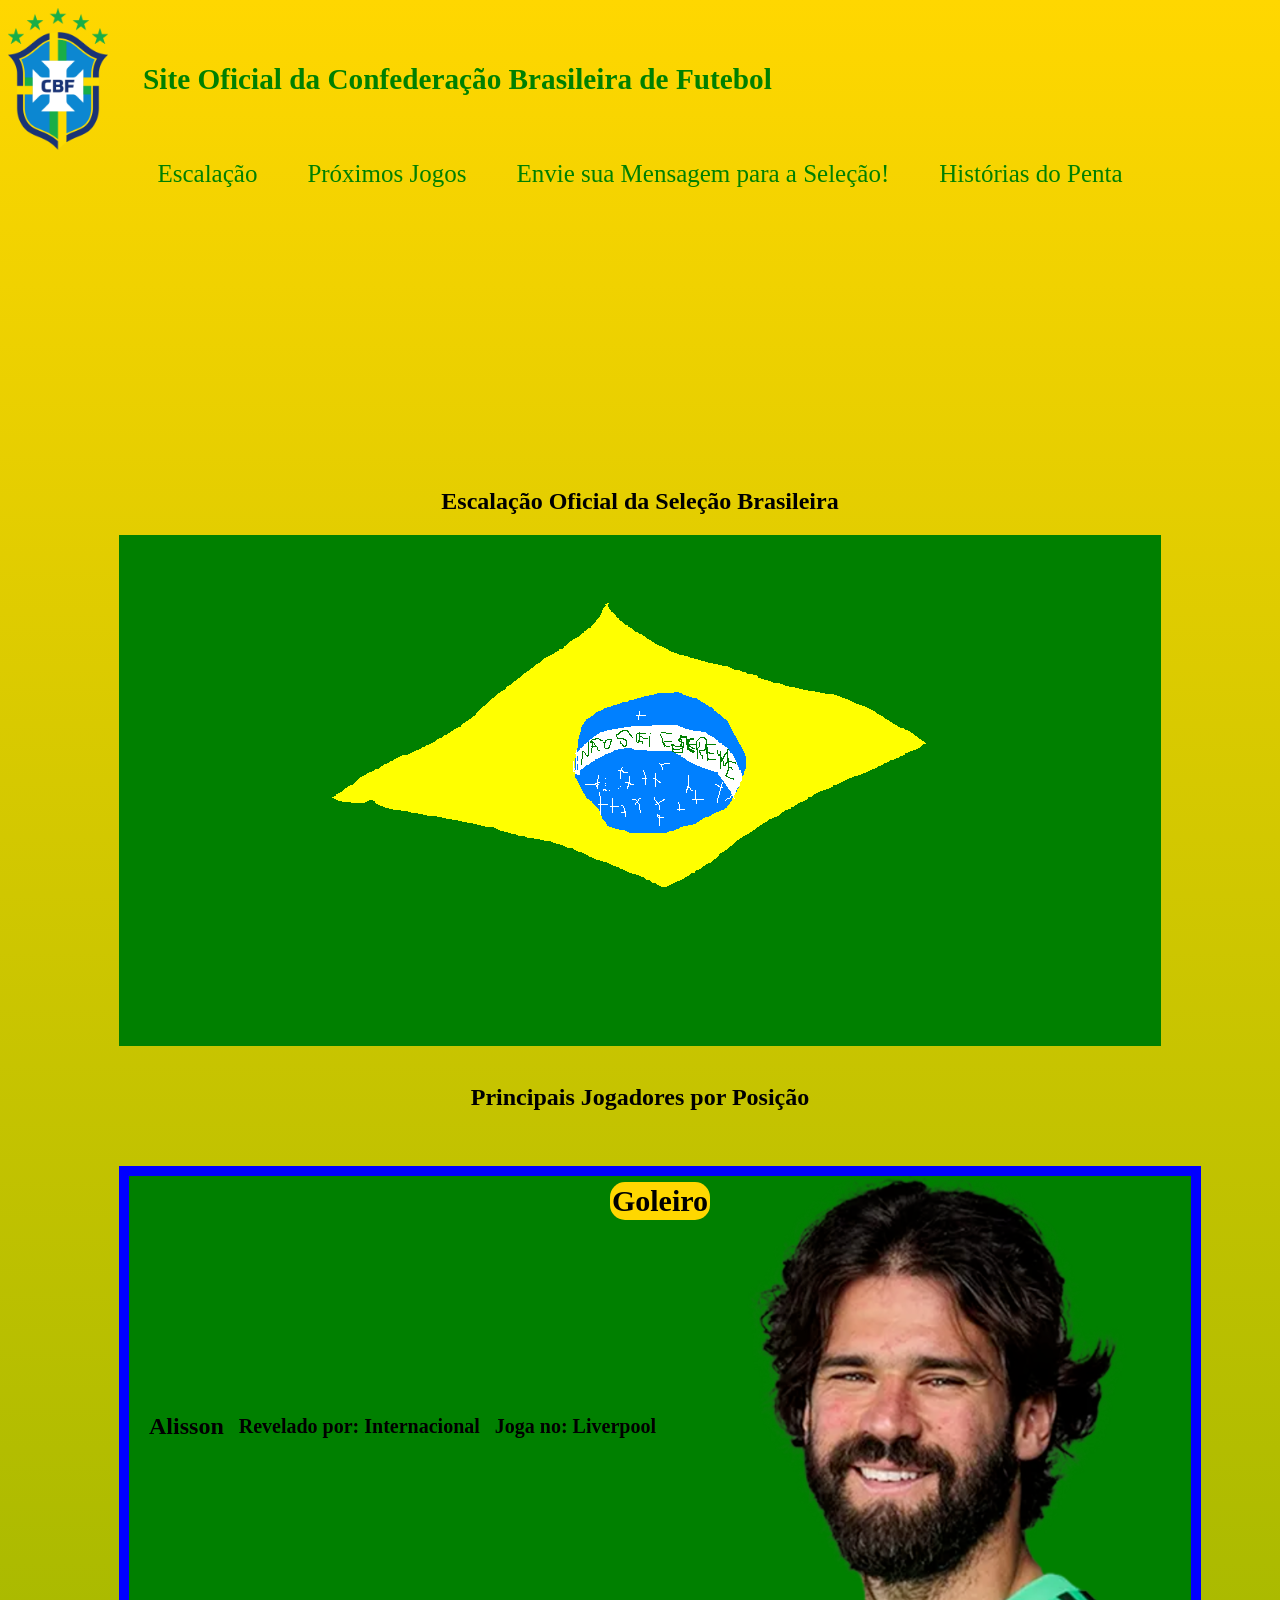
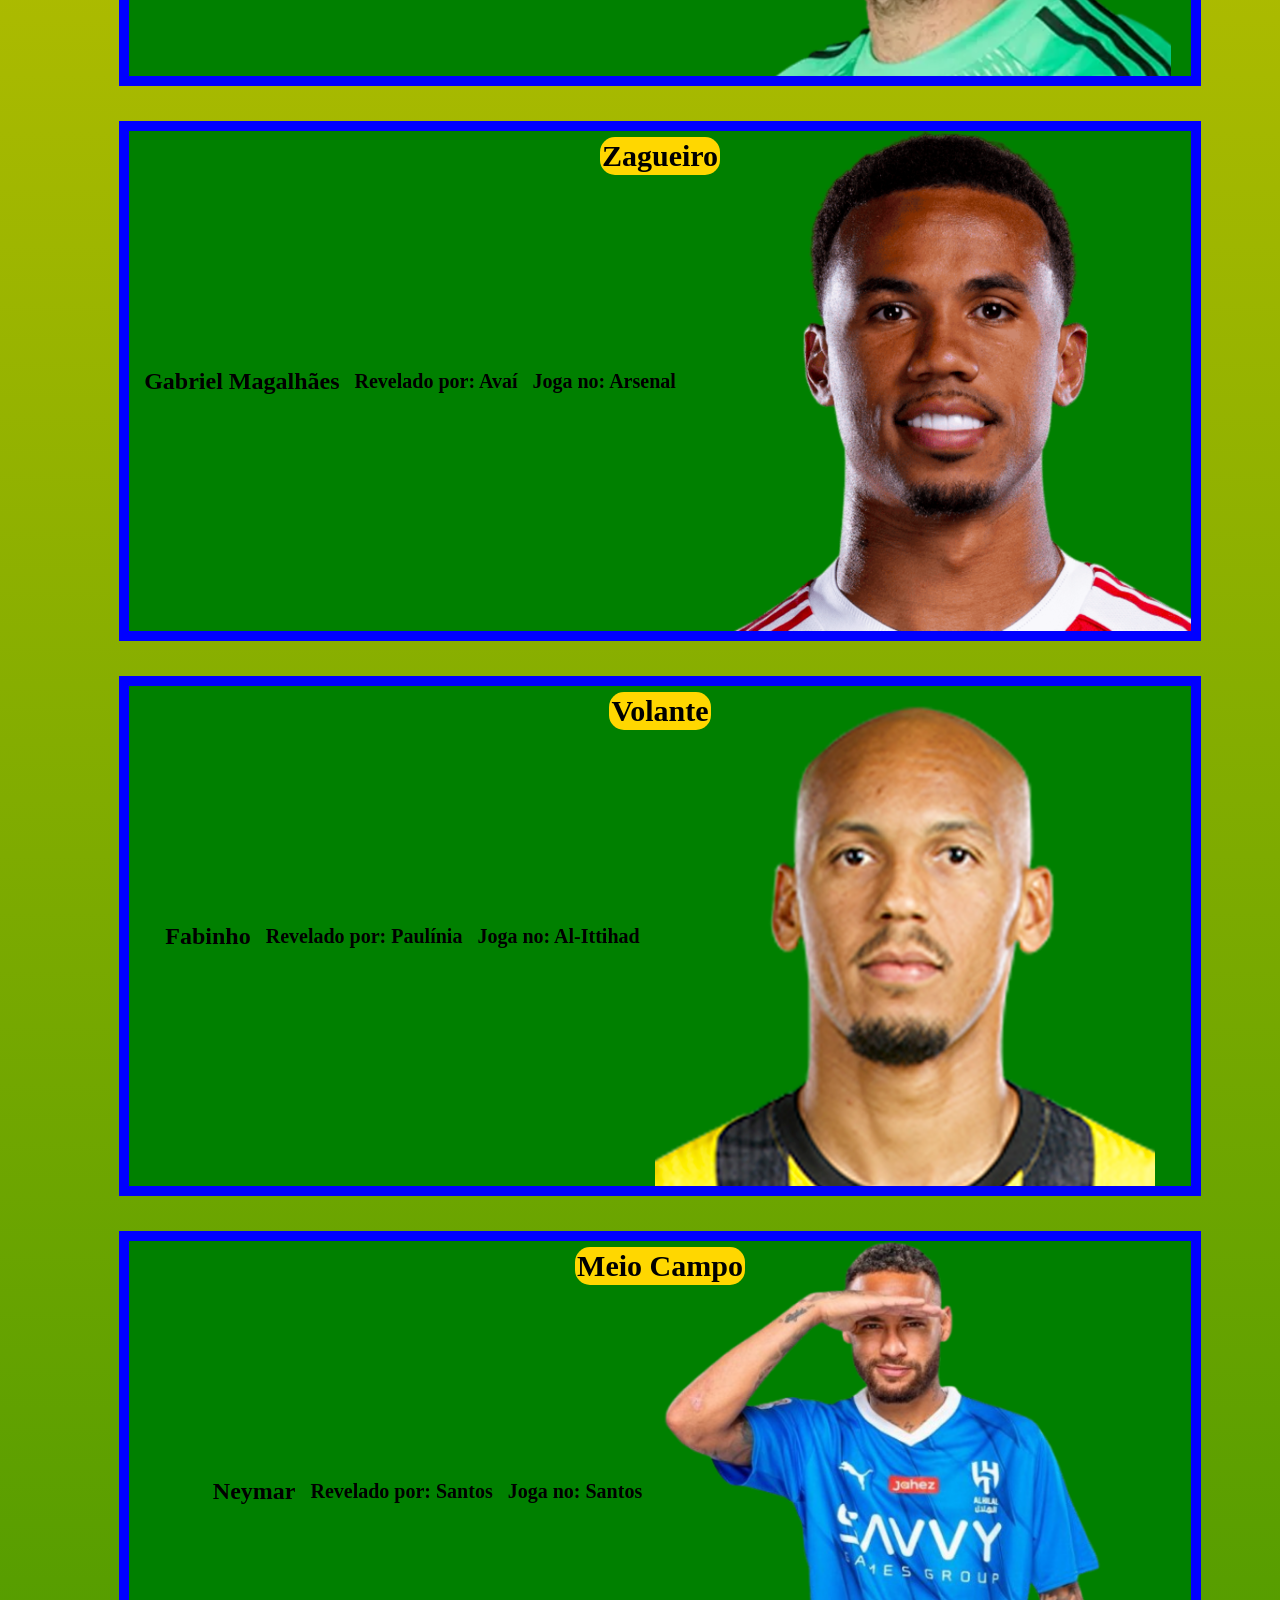
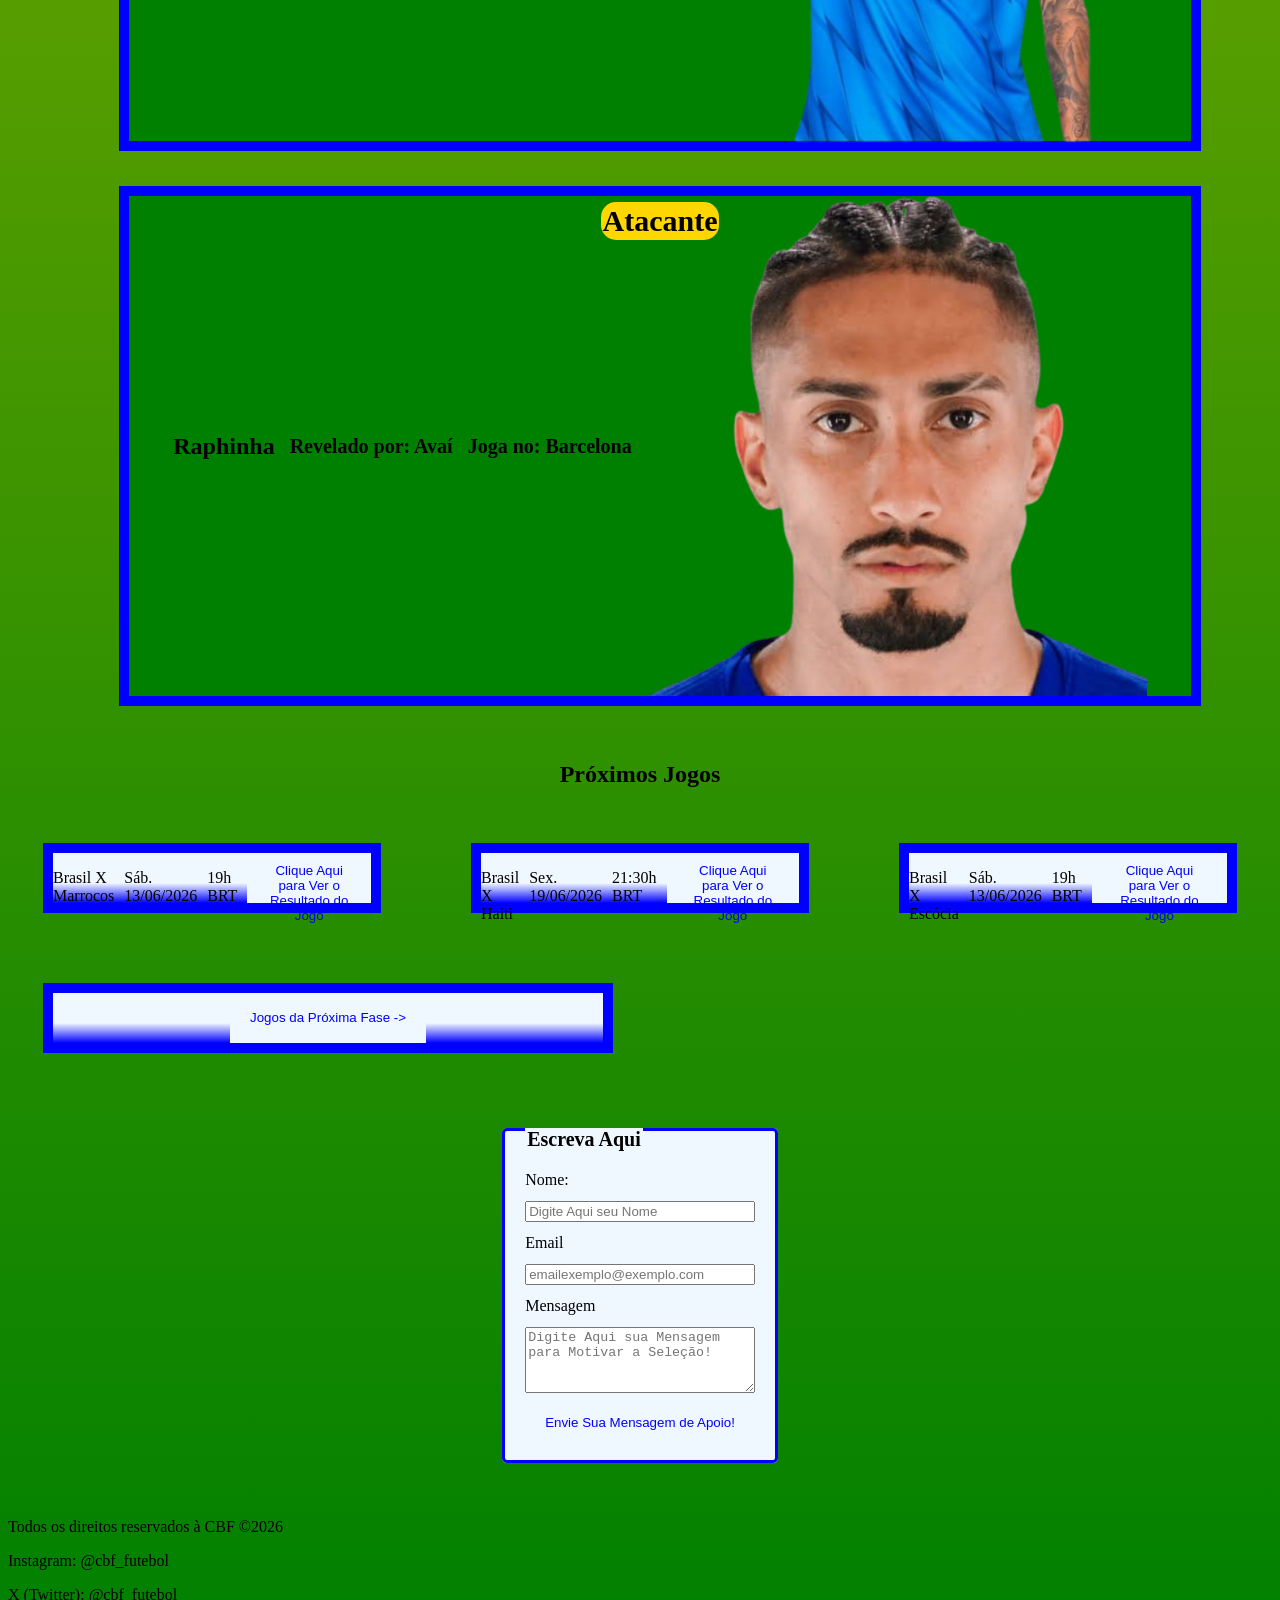
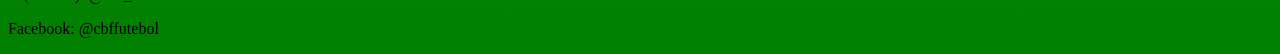
<file: index.html>
<!DOCTYPE html>
<html lang="en">
<head>
    <meta charset="UTF-8">
    <meta name="viewport" content="width=device-width, initial-scale=1.0">
    <title>CBF</title>
    <link rel="stylesheet" href="css/styles.css">
</head>
<body>
    
    <header>
        
        <div class="fotoetexto">
        <img class="cbflogocomeco" src="img/cbflogo.webp" class="cbflogo" alt="logo da cbf" width="100px">
        <h3>Site Oficial da Confederação Brasileira de Futebol</h3>
        </div>

        <nav class="menudenavegacao">
            <ul>
                <li><a href="#escalacao">Escalação</a></li>
                <li><a href="#proxjogos">Próximos Jogos</a></li>
                <li><a href="#formulario">Envie sua Mensagem para a Seleção!</a></li>
                <li><a href="hexa.html" target="_blank">Histórias do Penta</a></li>
            </ul>
        </nav>

    </header>

    <section id="escalacao">
    <h1 id="escalacao">Escalação Oficial da Seleção Brasileira</h1>
    <img src="img/image.png" alt="bandeira do basil">
    <br>

        <h1>Principais Jogadores por Posição</h1>
    
        <div class="escalacao">
            <ul>
                <li class="jogadores"><h1>Alisson</h1>
                    <p class="posicao">Goleiro</p>
                    <p>Revelado por: Internacional</p>
                    <p>Joga no: Liverpool</p>
                    <img src="img/alisson500x500.png" alt="" width="500px" height="500px">
                </li>
                <li class="jogadores"><h1 class="textogm">Gabriel Magalhães</h1>
                    <p class="posicao">Zagueiro</p>
                    <p>Revelado por: Avaí</p>
                    <p>Joga no: Arsenal</p>
                    <img src="img/gabriel magalhaes.png" alt="" width="500px" height="500px">
                </li>
                <li class="jogadores"><h1>Fabinho</h1>
                    <p class="posicao">Volante</p>
                    <p>Revelado por: Paulínia</p>
                    <p>Joga no: Al-Ittihad</p>
                    <img src="img/fabinho true png.png" alt="" width="500px" height="500px">
                </li>
                <li class="jogadores"><h1>Neymar</h1>
                    <p class="posicao">Meio Campo</p>
                    <p>Revelado por: Santos</p>
                    <p>Joga no: Santos</p>
                    <img src="img/neymarpng.png" alt="" width="450px" height="565px">
                </li>
                <li class="jogadores"><h1>Raphinha</h1>
                    <p class="posicao">Atacante</p>
                    <p>Revelado por: Avaí</p>
                    <p>Joga no: Barcelona</p>
                    <img src="img/raphinha.png" alt="" width="500px" height="500px">
                </li>
            </ul>
        </div>

</section>

<section>

    <h1 id="proxjogos">Próximos Jogos</h1>

    <div class="jogos">

    <div class="cards">
    <p id="botaocardMar">Brasil X Marrocos</p>
    <p>Sáb. 13/06/2026</p>
    <p>19h BRT</p>
    
    <button onclick="apertarBotao()">Clique Aqui para Ver o Resultado do Jogo</button>
    </div>

    <script>
        function apertarBotao (){
            document.getElementById("botaocardMar").textContent = "Brasil 1 x 1 Marrocos";
    }
    </script>

    <div class="cards">
    <p id="botaocardHai">Brasil X Haiti</p>
    <p>Sex. 19/06/2026</p>
    <p>21:30h BRT</p>
    
    <button onclick="apertarBotao2()">Clique Aqui para Ver o Resultado do Jogo</button>
    </div>

    <script>
        function apertarBotao2 (){
            document.getElementById("botaocardHai").textContent = "Brasil 3 x 0 Haiti";
    }
    </script>

    <div class="cards">
     <p id="botaocardEsc">Brasil X Escócia</p>
    <p>Sáb. 13/06/2026</p>
    <p>19h BRT</p>
    
    <button onclick="apertarBotao3()">Clique Aqui para Ver o Resultado do Jogo</button>
    </div>

    <script>
        function apertarBotao3 (){
            document.getElementById("botaocardEsc").textContent = "Brasil 3 x 0 Escócia";
    }
    </script>
    
    </div>

    <div class="cards">
        <button onclick="">Jogos da Próxima Fase -></button>
    </div>

</section>    

<section id="formulario">

    <form action="numsei" method="post">

        <fieldset>

            <legend class="legenda">Escreva Aqui</legend>

            <label for="nome">Nome:</label>
            <input type="text" id="nome" name="nome" placeholder="Digite Aqui seu Nome">

            <label for="email">Email</label>
            <input type="email" id="email" name="email" placeholder="emailexemplo@exemplo.com" required>

            <label for="mensagem">Mensagem</label>
            <textarea name="mensagem" id="mensagem" rows="4" placeholder="Digite Aqui sua Mensagem para Motivar a Seleção!"></textarea>

            <button type="submit">Envie Sua Mensagem de Apoio!</button>

        </fieldset>

    </form>

</section>

<footer>
    <p>Todos os direitos reservados à CBF ©2026</p>
    <p>Instagram: @cbf_futebol</p>
    <p>X (Twitter): @cbf_futebol</p>
    <p>Facebook: @cbffutebol</p>

</footer>

</body>
</html>
</file>
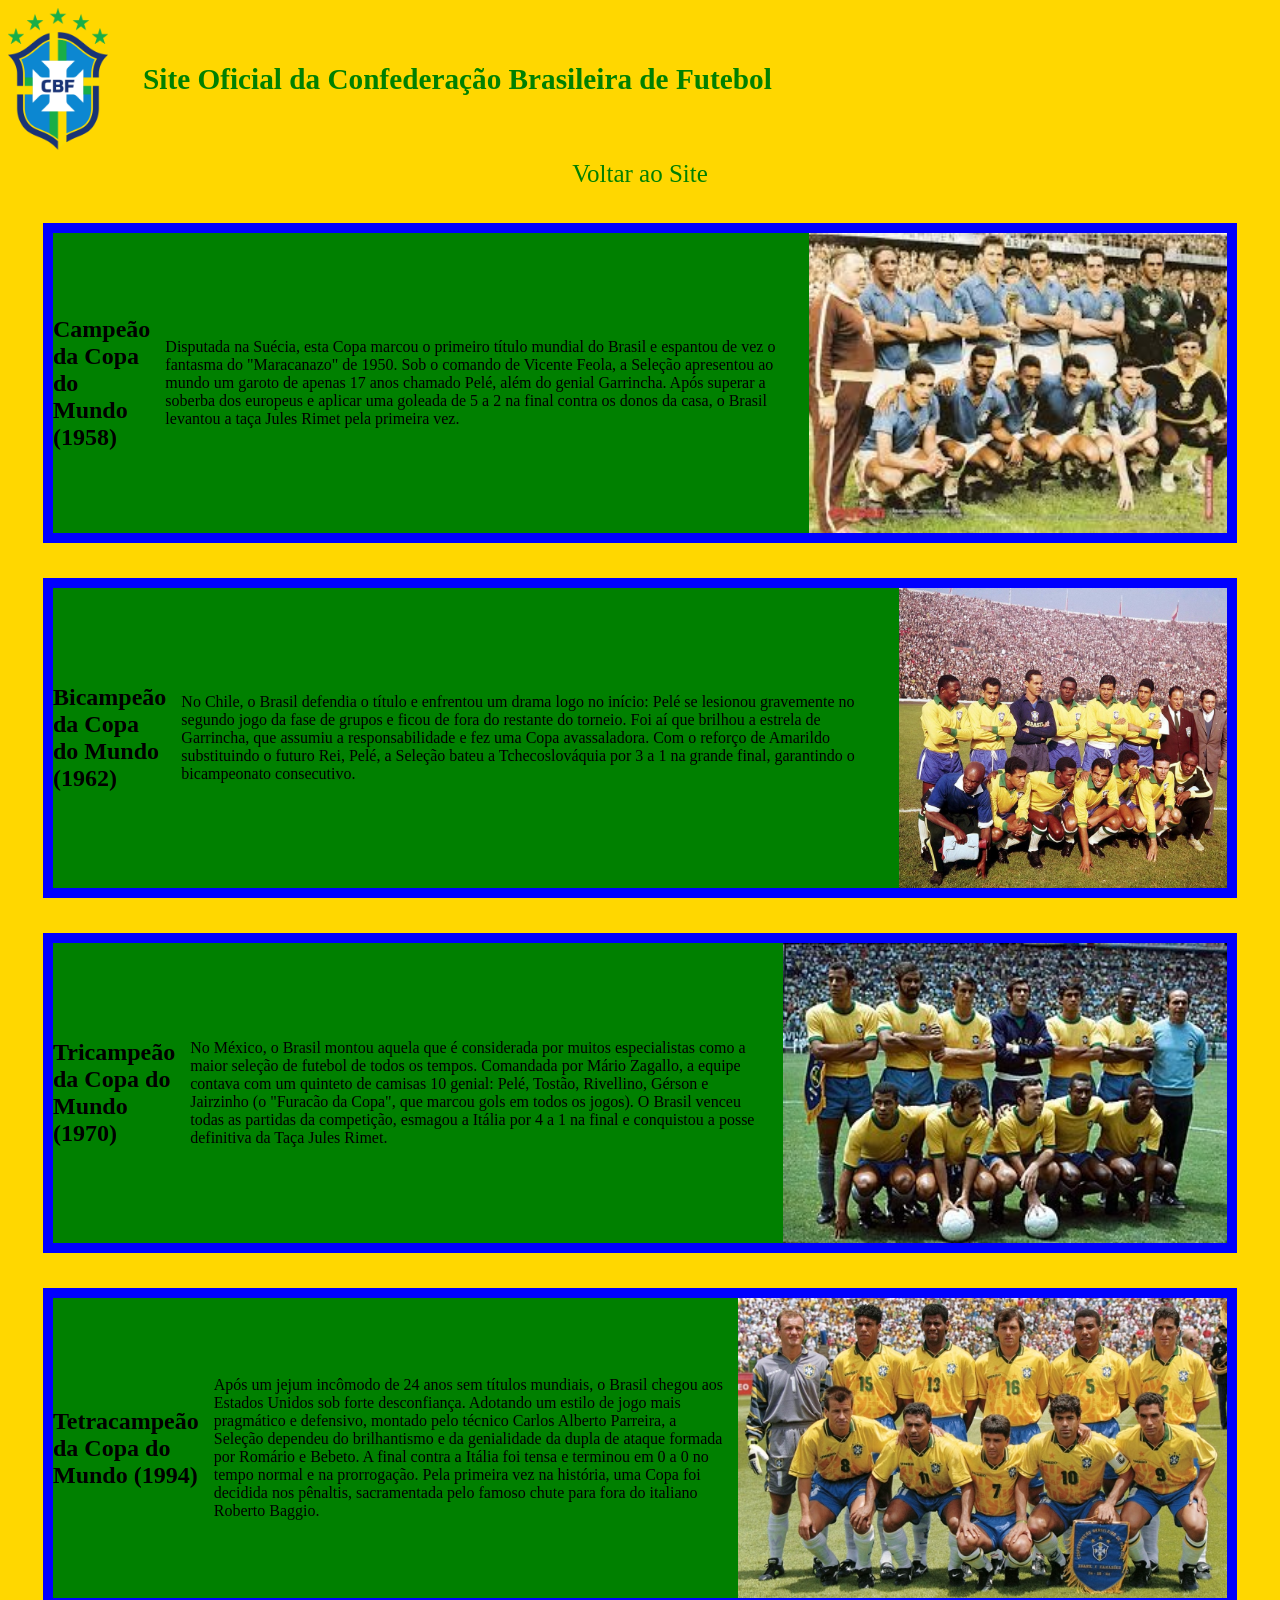
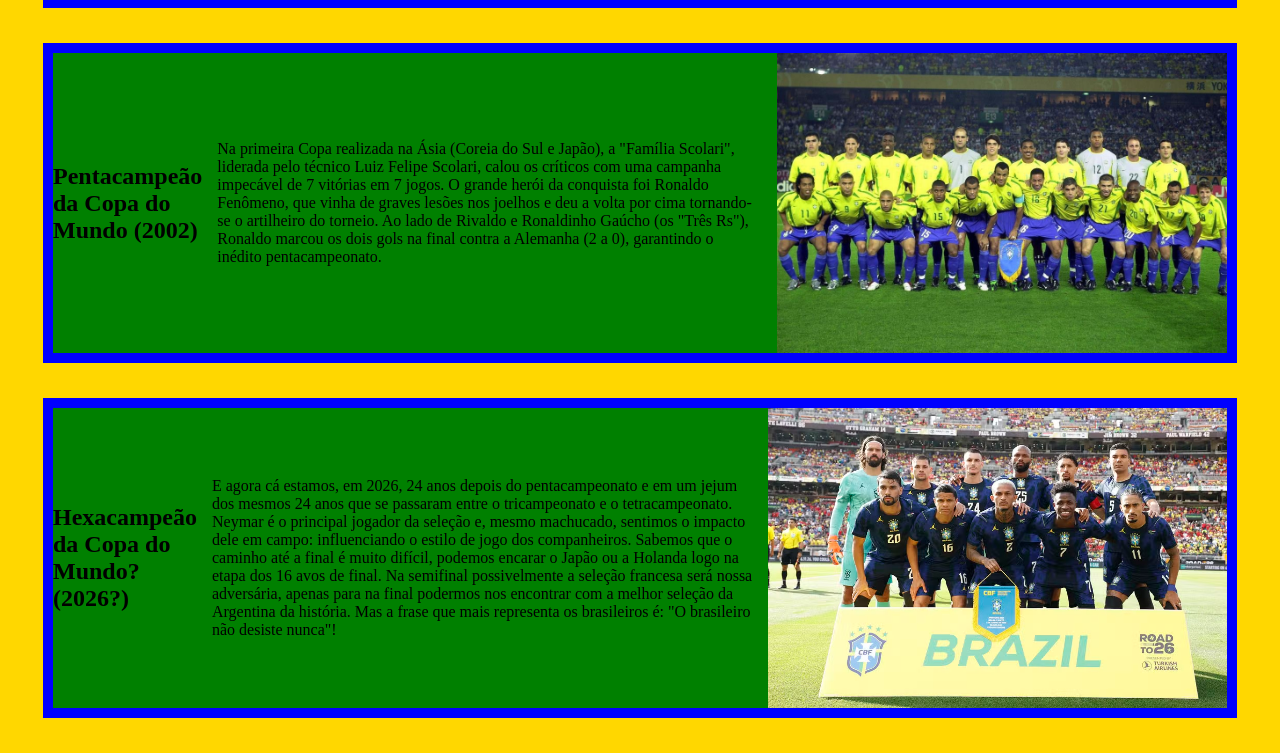
<file: hexa.html>
<!DOCTYPE html>
<html lang="en">
<head>
    <meta charset="UTF-8">
    <meta name="viewport" content="width=device-width, initial-scale=1.0">
    <title>História dos Títulos do Brasil</title>
    <link rel="stylesheet" href="css/hexa.css">
    <link rel="stylesheet" href="index.html">
</head>
<body>
    
<header>
        
        <div class="fotoetexto">
        <img class="cbflogocomeco" src="img/cbflogo.webp" class="cbflogo" alt="logo da cbf" width="100px">
        <h3>Site Oficial da Confederação Brasileira de Futebol</h3>
        </div>

        <nav class="menudenavegacao">
            <ul>
                <li><a href="index.html" target="_blank">Voltar ao Site</a></li>
            </ul>
        </nav>

    </header>


    <section class="historiaselecao">

        <div class="texto">
            <h1>Campeão da Copa do Mundo (1958)</h1>
            <p>Disputada na Suécia, esta Copa marcou o primeiro título mundial do Brasil e espantou de vez o fantasma do "Maracanazo" de 1950. Sob o comando de Vicente Feola, a Seleção apresentou ao mundo um garoto de apenas 17 anos chamado Pelé, além do genial Garrincha. Após superar a soberba dos europeus e aplicar uma goleada de 5 a 2 na final contra os donos da casa, o Brasil levantou a taça Jules Rimet pela primeira vez.</p>
            <img src="img/selecao 1958.jpg" alt="" height="300px" width="500px">
        </div>

        <div class="texto">
            <h1>Bicampeão da Copa do Mundo (1962)</h1>
            <p>No Chile, o Brasil defendia o título e enfrentou um drama logo no início: Pelé se lesionou gravemente no segundo jogo da fase de grupos e ficou de fora do restante do torneio. Foi aí que brilhou a estrela de Garrincha, que assumiu a responsabilidade e fez uma Copa avassaladora. Com o reforço de Amarildo substituindo o futuro Rei, Pelé, a Seleção bateu a Tchecoslováquia por 3 a 1 na grande final, garantindo o bicampeonato consecutivo.</p>
        <img src="img/1962.jpg" alt="" height="300px" width="600px">
        </div>

        <div class="texto">
            <h1>Tricampeão da Copa do Mundo (1970)</h1>
            <p>No México, o Brasil montou aquela que é considerada por muitos especialistas como a maior seleção de futebol de todos os tempos. Comandada por Mário Zagallo, a equipe contava com um quinteto de camisas 10 genial: Pelé, Tostão, Rivellino, Gérson e Jairzinho (o "Furacão da Copa", que marcou gols em todos os jogos). O Brasil venceu todas as partidas da competição, esmagou a Itália por 4 a 1 na final e conquistou a posse definitiva da Taça Jules Rimet.</p>
        <img src="img/1970.jpg" alt="" height="300px" width="500px">
        </div>

        <div class="texto">
            <h1>Tetracampeão da Copa do Mundo (1994)</h1>
            <p>Após um jejum incômodo de 24 anos sem títulos mundiais, o Brasil chegou aos Estados Unidos sob forte desconfiança. Adotando um estilo de jogo mais pragmático e defensivo, montado pelo técnico Carlos Alberto Parreira, a Seleção dependeu do brilhantismo e da genialidade da dupla de ataque formada por Romário e Bebeto. A final contra a Itália foi tensa e terminou em 0 a 0 no tempo normal e na prorrogação. Pela primeira vez na história, uma Copa foi decidida nos pênaltis, sacramentada pelo famoso chute para fora do italiano Roberto Baggio.</p>
        <img src="img/1994.jpg" alt="" height="300px" width="500px">
        </div>

        <div class="texto">
            <h1>Pentacampeão da Copa do Mundo (2002)</h1>
            <p>Na primeira Copa realizada na Ásia (Coreia do Sul e Japão), a "Família Scolari", liderada pelo técnico Luiz Felipe Scolari, calou os críticos com uma campanha impecável de 7 vitórias em 7 jogos. O grande herói da conquista foi Ronaldo Fenômeno, que vinha de graves lesões nos joelhos e deu a volta por cima tornando-se o artilheiro do torneio. Ao lado de Rivaldo e Ronaldinho Gaúcho (os "Três Rs"), Ronaldo marcou os dois gols na final contra a Alemanha (2 a 0), garantindo o inédito pentacampeonato.</p>
        <img src="img/2002.jpg" alt="" height="300px" width="500px">
        </div>

        <div class="texto">
            <h1>Hexacampeão da Copa do Mundo? (2026?)</h1>
            <p>E agora cá estamos, em 2026, 24 anos depois do pentacampeonato e em um jejum dos mesmos 24 anos que se passaram entre o tricampeonato e o tetracampeonato. Neymar é o principal jogador da seleção e, mesmo machucado, sentimos o impacto dele em campo: influenciando o estilo de jogo dos companheiros. Sabemos que o caminho até a final é muito difícil, podemos encarar o Japão ou a Holanda logo na etapa dos 16 avos de final. Na semifinal possivelmente a seleção francesa será nossa adversária, apenas para na final podermos nos encontrar com a melhor seleção da Argentina da história. Mas a frase que mais representa os brasileiros é: "O brasileiro não desiste nunca"!</p>
        <img src="img/2026.avif" alt="" height="300px" width="500px">
        </div>

    </section>


</body>
</html>
</file>
<file: css/styles.css>
.fotoetexto{
    display: flex;
    align-items: center;
    gap: 35px;
    font-size: 25px;
    color: green;
}
body{
    background: linear-gradient(to top, green, gold);
}
#escalacao{
    margin-top: 150px;
}
#escalacao{
    display: flex;
    flex-direction: column;
    justify-content: center;
    align-items: center;
}
.escalacao .jogadores{
    display: flex;
    align-items: center;
    background-color: green;
    border: 10px solid blue;
    justify-content: center;
    height: 500px;
    gap: 15px;
    margin: 35px;
}
.textogm{
    margin-left: 15px;
}
.escalacao p{
    font-size: 20px;
    font-weight: bold;
}
.posicao{
    position: absolute;
    margin-top: 0;
    margin-bottom: 450px;
    font-size: 30px !important;
    background-color: gold;
    border-radius: 15px;
    padding: 2px;
}
.cards{
    display: flex;
    flex-direction: row;
    justify-content: center;
    background:linear-gradient(to bottom, aliceblue 60%, blue);
    border: 10px solid blue;
    justify-content: center;
    height: 50px;
    width: 550px;
    gap: 10px;
    margin: 35px;
}
#proxjogos{
    display: flex;
    flex-direction: column;
    justify-content: center;
    align-items: center;
}
.jogos {
    display: flex;      
    flex-direction: row;
    justify-content: center;
    gap: 20px;
}
#formulario{
    display: flex;
    justify-content: center;
    max-width: 950px;
    margin: 40px auto;
    padding: 15px;
}
button{
    color: blue;
    background-color: aliceblue;
    padding: 10px 20px;
    border: none;
    cursor: pointer;
    transition: background-color 0.3 ease, transform 0.2 ease;
}
button:hover{
    background-color: gold;
    transform: scale(1.05);
}
fieldset{
    display: flex;
    flex-direction: column;
    gap: 12px;
    border: 3px solid blue;
    border-radius: 5px;
    padding: 20px;
    background-color: aliceblue;
}
.legenda{
    padding-top: 20px;
    font-weight: bold;
    font-size: 20px;
}
.menudenavegacao ul{
    display: flex;
    flex-direction: row;
    justify-content: center;
    align-items: center;
    width: 100%;
    list-style: none;
    gap: 50px;
    padding: 0;
    margin: 0;
    font-size: 25px;
    margin-top: 10px;
    color: green;
}
.menudenavegacao a{
    color: green;
    text-decoration: none;
}
.menudenavegacao a:hover{
    background-color: blue;
    border-radius: 5px 5px 5px 5px;
    transform: scale(1.05);
    margin: 3px;
    padding: 3px;
    color: aliceblue;
    border: 2px solid snow;
}
.menudenavegacao a:hover{
    transition: all 0.2s ease-in-out;
}
.menudenavegacao a:hover{
        transform: scale(1.35);
}
</file>
<file: css/hexa.css>
.fotoetexto{
    display: flex;
    align-items: center;
    gap: 35px;
    font-size: 25px;
    color: green;
}
body{
    background:gold;
}
.menudenavegacao ul{
    display: flex;
    flex-direction: row;
    justify-content: center;
    align-items: center;
    width: 100%;
    list-style: none;
    gap: 50px;
    padding: 0;
    margin: 0;
    font-size: 25px;
    margin-top: 10px;
    color: green;
}
.menudenavegacao a{
    color: green;
    text-decoration: none;
}
.menudenavegacao a:hover{
    background-color: blue;
    border-radius: 5px 5px 5px 5px;
    transform: scale(1.05);
    margin: 3px;
    padding: 3px;
    color: aliceblue;
    border: 2px solid snow;
}
.menudenavegacao a:hover{
    transition: all 0.2s ease-in-out;
}
.menudenavegacao a:hover{
        transform: scale(1.35);
}
.texto{
     display: flex;
    align-items: center;
    background-color: green;
    border: 10px solid blue;
    justify-content: center;
    height: 300px;
    gap: 15px;
    margin: 35px;
}
.texto h1, .texto p{
    margin: 0px;
}
</file>
